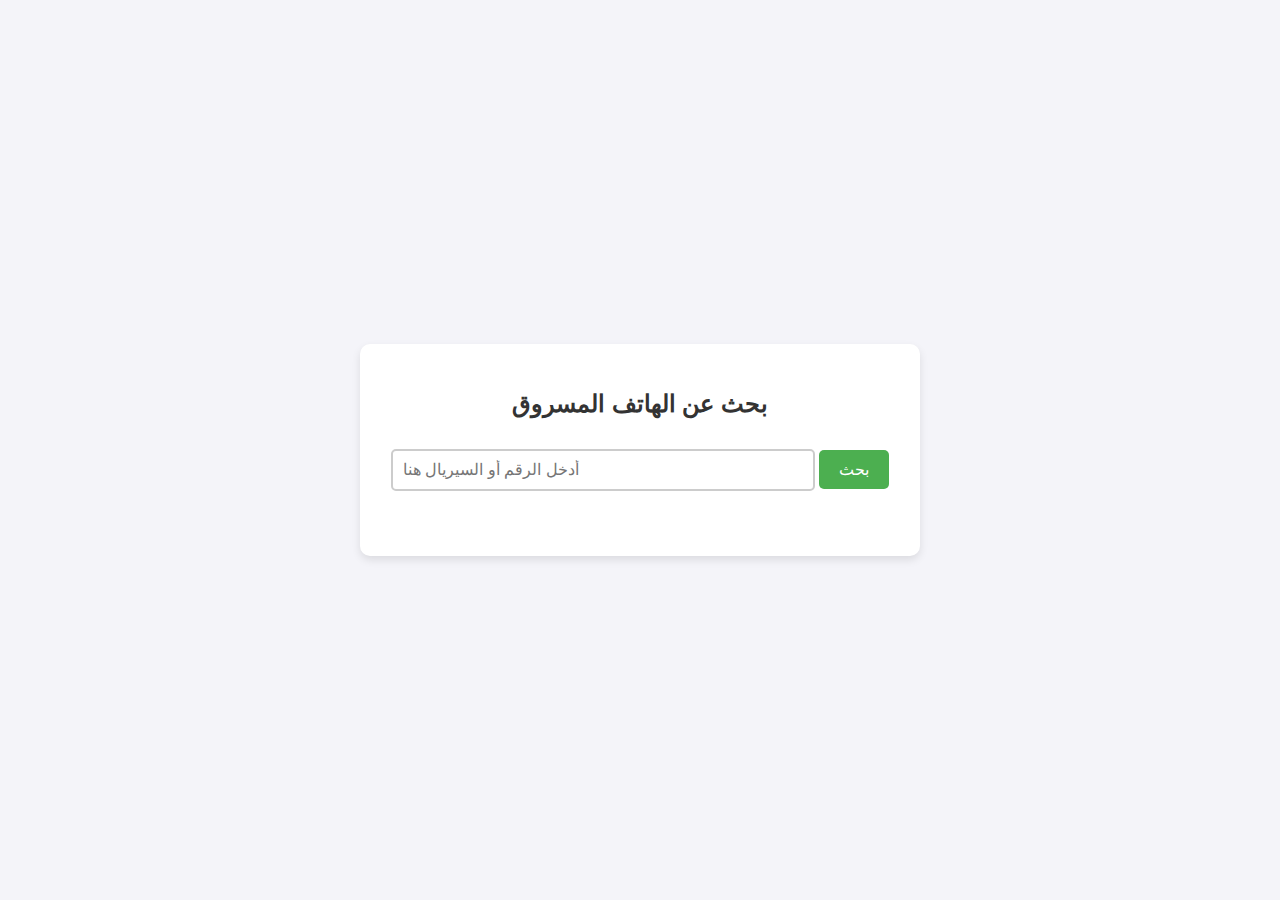
<file: index.html>
<!DOCTYPE html>
<html lang="ar">
<head>
    <meta charset="UTF-8">
    <meta name="viewport" content="width=device-width, initial-scale=1.0">
    <title>خانة البحث</title>
    <style>
        body {
            font-family: Arial, sans-serif;
            background-color: #f4f4f9;
            display: flex;
            justify-content: center;
            align-items: center;
            height: 100vh;
            margin: 0;
            padding: 0;
        }

        .search-container {
            text-align: center;
            background-color: #ffffff;
            padding: 30px;
            border-radius: 10px;
            box-shadow: 0 4px 8px rgba(0, 0, 0, 0.1);
            width: 80%;
            max-width: 500px;
        }

        .search-title {
            color: #333;
            font-size: 24px;
        }

        #searchInput {
            padding: 10px;
            width: 80%;
            margin: 15px 0;
            border: 2px solid #ccc;
            border-radius: 5px;
            font-size: 16px;
        }

        button {
            padding: 10px 20px;
            background-color: #4CAF50;
            color: white;
            border: none;
            border-radius: 5px;
            cursor: pointer;
            font-size: 16px;
        }

        button:hover {
            background-color: #45a049;
        }

        #result {
            font-size: 18px;
            margin-top: 20px;
        }

        .red-box {
            background-color: #ffe6e6;
            color: red;
            font-weight: bold;
            padding: 8px; /* تقليل الحشوة */
            margin-top: 8px; /* تقليل الهامش العلوي */
            border-radius: 5px; /* تقليل نصف القطر */
            box-shadow: 0 2px 4px rgba(0, 0, 0, 0.1); /* تقليل الظل */
            cursor: pointer;
            text-align: center;
        }

        .red-box:hover {
            background-color: #ffcccc;
        }

        .green {
            color: green;
            font-weight: bold;
        }

        .orange {
            color: orange;
            font-weight: bold;
        }
    </style>
</head>
<body>
    <div class="search-container">
        <h1 class="search-title">بحث عن الهاتف المسروق</h1>
        <input type="text" id="searchInput" placeholder="أدخل الرقم أو السيريال هنا">
        <button onclick="searchNumber()">بحث</button>
        <div id="result"></div>
    </div>

    <script>
        // قائمة الأجهزة المسروقة
        const stolenDevices = [
            '123456', '869404030672236', '865812030619489', '0000', '869404030672228', 
            '813HEDU9226KL', 'A123BCD', 'XYZ9990', '353789912998888', '868918047999408',
            '868918047999416', '30246/30W401157', '353789912998896', '112333741J008861', 
            '862635040704322', '862635040674319', 'MLTDU19125002780', '352848075271847', 
            '863184048369274', '863184048419285', 'DUJ6R20818003220', '860537057074791', 
            '860537057384794', '2795260vD00605', '863721043462362', '863721043502373', 
            'DEF4C19410010900', '860196057046562', '860196057046570', '41453/R2XM08757',
            '352740723764903', '352740723764911', 'M8N17', '358593101472621', '808987453770',
            '352539364644576', '353193414644571', 'RF8W90VWB0H', '358438730487519', '359892120487514',
            '357518810729442','359658820729442','RFCT314Z8NM'
            ,'860358055924899','860358055924881','1A07293110DA1B39'
            ,'355039103134143','355040103134141','801643890070',
            'RF8X402TG6R', '864941047056213', '864941047056221', '25262/E9ZB01093', 'SM/A107F/DS',
            '354482111087344', '354481111087346', '53428w4v300510', '863391073971581', '863391073971599',
            '868112043411002', '86811204347015', '5HRNW19801004060', '358475771915511', '359111891915516',
            'R58R7558BJV', '865447041539252', '865447041539260', '353402107267297', '8801643803130',
            'SM-J610FZKDXG', '358303108987401', '358303108987419', 'J1N6', '352712376220566',
            '352712376220574', '352953551330016', '357646471330018', 'RZCTA1Z8XEZ', '357872585649248',
            '357872585649255', '1207025466001651', '8667180533070371', '866718053070363', '85fad8c7',
            '358356103162875', '358357103162873', 'A505F/DC', '358356102514597', 'A505F/DS',
            '860511058934642', '860511058934659', '41459/R2XA0016', '356077481942348', '356077481942355',
            'L4n4', '351241482483984', '3527724192483989', 'R5CW617N8Vk', '866226034899744', '866226034919757',
            '17828008872', '350016652027782', '350016652027790', '088372532H004380', '356938147374517',
            '356489847374514', 'R9JNA08A44J', '35220508643229', '35220608647227', '867212052158055',
            '867212052158048', 'd19f58ab', '358525994529448', '358525994404543', 'GGWGY22YW9','358780103223900',
            '35878110','N975F/Ds','350163101598045','3501631015980','081193724F002823','350163101598052'
            ,'355402090923953','355403090923951','8801643085360'
            ,'350098751638503','356305601638508','R5CX930BDCW','356891820729426','356891820729434','355963066398355'
            ,'352329943898608','352329943898616','11223643BD005092','351581116535489','351582116535487','A107F/DS'
            ,'864131059013910','864131059013928','27968/20V401898'
            ,'860862048205035','800862048205043','27879/80VE01351'
            ,'868524062910690','868524062910682','3799432XN03655'
            ,'356144898883240','356144898642703','JXR2H7GL6T'
            ,'862599063997603','862599063997611','48169/F3ZT00885'
            ,'869572035864097','869572035927225','Rbdbb18523503922'
            ,'862849066071884','862849066071892','49642/63TA00479'
            ,'357063088242588','357064088242586'
            ,'863720079273123','863720079273131','52862/w4vx220704'
            ,'352351116192569','352352116192567','RZ8MC0FG87H'
            ,'3554669956937001','354669956936995','895180756795'
            ,'354406942497604','354406942497612','JYN10'
            ,'866380061216007','866380061216015','47662/63WV15023'
            ,'358233034139027','000000000000000','R5CRC0GB7ZD'
            ,'358356103017798','358357103017796','8801643785680'
            ,'864594069385448','864594069385455','R3UCO07248/45576'
            ,'869075068248246','869075068248253','39349/62TD05614'
            ,'351787110311930','351788110311938','8806090146770'
            ,'861945045227331','861945047727353','7YBNU19C19303956'
            ,'351996301172965','352370861172964'
            ,'351123961251480','354472231251482','RFCX70Q2H6R'
            ,'356439105535975','356439105535975','FFXZR1ZGKXKN'
            ,'354692061594301','354693061594309','Rv1f633kJxR'
            ,'864085043292305','864085043312715','GaVV4C18A09003408','351885214630864','352096884630866'
            ,'355758083687826','355758083687826','SM_A720FZDDEGY'
            ,'861411054545022','861411054545030','32475'
            ,'354511091523371','354512091523379'
            ,'865642078955583','865642078955591','58583/64VR18803'
            ,'351820741847582','352036551847583','R58T32wvmHK'
            ,'356019749721072','356576929721073','R58RB5MCEDN'
            ,'862599063997603','862599063997611','48169/F3ZT00885'
            ,'869090040691967','869090040691975','25265/E9ZR09898'
            ,'864592047497939','864592047497947','22366/297VTQ2730'
            ,'355281436772476','355281437899724','GVXMYJL9VD'
            ,'350440456945215','353871616945215','P92WSOXHGYF'
            ,'861804042103419','861804042103401','IFUW6TC6E6HM4P4g'
            ,'352887772312884','352887772312892','4895180798153'
            ,'352631111009755','352632111009753','RZ8N11Y516X'
            ,'8801643838959' ,'358084107072250','358085107072257'
            ,'865455059792960','865455059792978','31771/x2p908011'
            ,'355758083687826','SM-A720FZDDEGY'
            ,'350272255773096','350805485773095'
            ,'358218082114147','358219082114145'
            ,'864925041478457','864925041478457'
            ,'358384102287444','358385102287441'
            ,'869193068758388','869163068758395','46893/S3U600740'
            ,'350591374774903','350591374774911','10812153BUOO1268'
            ,'3502772255773096','350805485773095','R5CT44LCAT'
            ,'861914077938443','861914077983450','51602/64NA05807'
            ,'352176865408480','352176865408498'
            ,'350857481358025','352816971358026','A325FZKHMEA'
            ,'353645095960857','353646095960855','RF8K32PSQNK'
            ,'352351116192569','352352116192587','Rz8mc0fg87h'
            ,'354768882649985','354768882800802','JJC2G72DW0'
            ,'8649650773073345','864965077307352','58583/64VN2598'
            ,'861029079566227','86129079566235','52893/04UT08864'
            ,'350850553357470','350850555653330','4894947049910','354731373082041','354731373082058','895180781292','864171070874569','864171070874577','SN:52865/W4NR01163','357597637148069','357597639543473','J6k6VF174K','864171070874569','864171070874577','351676915139580','351676915139598','4894947013577','353402106269088','353402106269088','350800161082580','3502100161082598','1033645378012718','867966066155163','867966066155171','N976B','354537468180321','354537468180339','11661373CK003449','864171070874569','864171070874577','52865/W4NR01163','358593101447821','358591014478214','N976B'
        ];

        // وظيفة البحث
        function searchNumber() {
            const input = document.getElementById('searchInput').value.trim(); // قراءة النص المدخل
            const result = document.getElementById('result'); // مكان عرض النتيجة

            // التحقق من الإدخال
            if (input !== '') {
                if (stolenDevices.includes(input)) {
                    result.innerHTML = `
                        <div class="red-box" onclick="contactOnWhatsApp()">
                            <strong>تحذير: جهاز مسروق</strong>
                            <p>اضغط هنا للتواصل مع الرقم المخصص</p>
                        </div>
                    `;
                } else {
                    result.innerHTML = '<p class="green">الجهاز غير مسروق.</p>';
                }
            } else {
                result.innerHTML = '<p class="orange">يرجى إدخال رقم أو سيريال صحيح للبحث عنه.</p>';
            }
        }

        // وظيفة التواصل عبر WhatsApp
        function contactOnWhatsApp() {
            const phoneNumber = '+17793867303'; // رقم WhatsApp
            window.open(`https://wa.me/${phoneNumber}`, '_blank');
        }
    </script>
</body>
</html>
</file>
